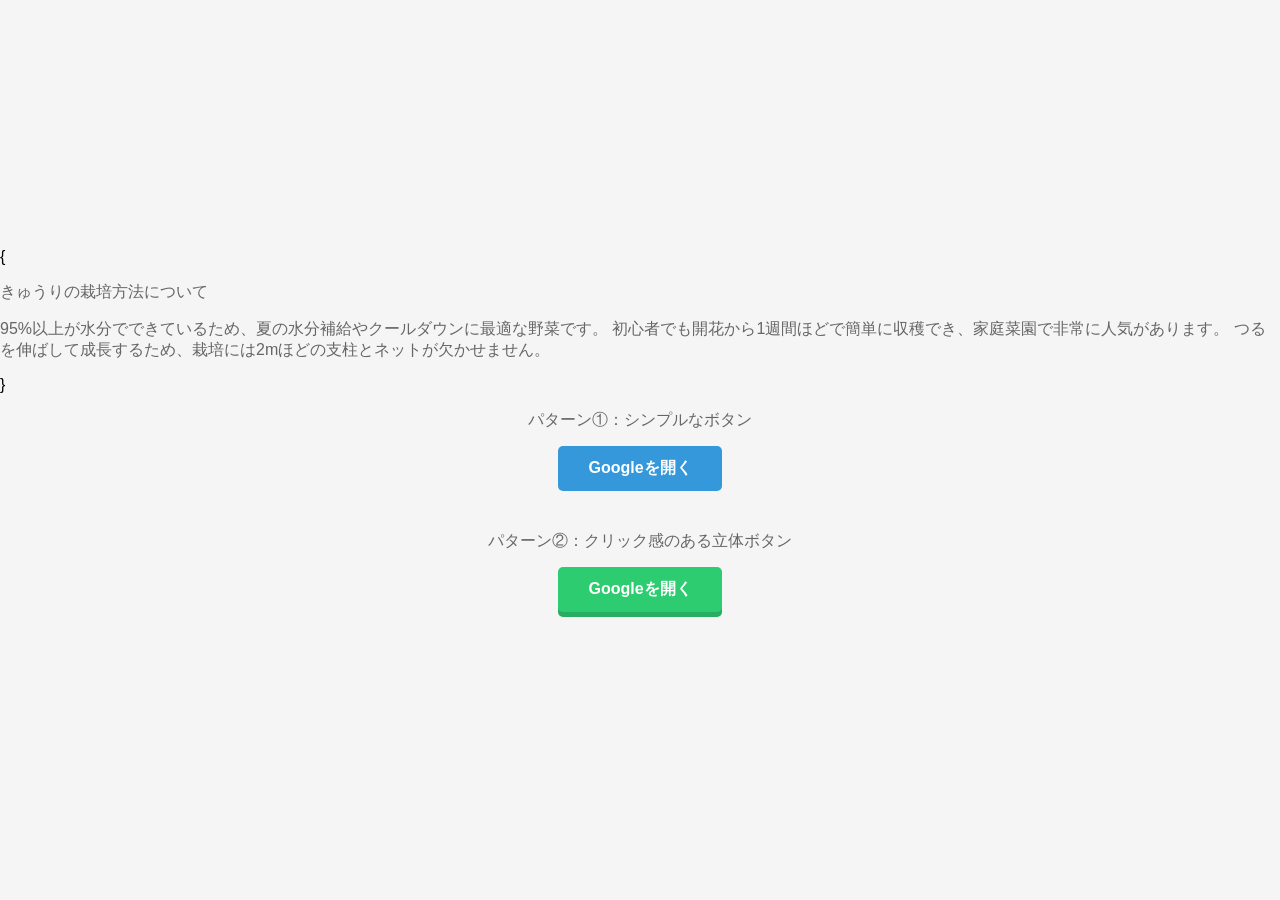
<file: index.html>
<!DOCTYPE html>
<html lang="ja">
<head>
    <meta charset="UTF-8">
    <meta name="viewport" content="width=device-width, initial-scale=1.0">
    <title>西条農業高校きゅうり</title>
    <large-text> {
    <p>きゅうりの栽培方法について</p>
    <p>95%以上が水分でできているため、夏の水分補給やクールダウンに最適な野菜です。
        初心者でも開花から1週間ほどで簡単に収穫でき、家庭菜園で非常に人気があります。
        つるを伸ばして成長するため、栽培には2mほどの支柱とネットが欠かせません。</p>
    }
        
</head>
<body>

    </body>
</html>
<!DOCTYPE html>
<html lang="ja">
<head>
    <meta charset="UTF-8">
    <meta name="viewport" content="width=device-width, initial-scale=1.0">
    <title>リンクボタンのサンプル</title>
    <style>
        /* 全体の見た目を整えるためのスタイル */
        body {
            font-family: 'Helvetica Neue', Arial, sans-serif;
            display: flex;
            flex-direction: column;
            align-items: center;
            justify-content: center;
            height: 100vh;
            background-color: #f5f5f5;
            margin: 0;
        }

        .button-container {
            text-align: center;
            margin-bottom: 40px;
        }

        p {
            color: #666;
            margin-bottom: 15px;
        }

        /* ==========================================
           パターン①: シンプルでモダンなボタン
           ========================================== */
        .btn-simple {
            display: inline-block;
            padding: 12px 30px;
            background-color: #3498db; /* ボタンの背景色（青） */
            color: #ffffff;            /* 文字の色（白） */
            text-decoration: none;     /* リンクの下線を消す */
            border-radius: 5px;        /* 角を少し丸くする */
            font-weight: bold;
            transition: background-color 0.3s ease; /* マウスを乗せた時の変化を滑らかに */
        }

        /* マウスを乗せたとき（ホバー時）の動き */
        .btn-simple:hover {
            background-color: #2980b9; /* 少し濃い青色に変わる */
        }


        /* ==========================================
           パターン②: アニメーション付きの立体ボタン
           ========================================== */
        .btn-3d {
            display: inline-block;
            padding: 12px 30px;
            background-color: #2ecc71; /* ボタンの背景色（緑） */
            color: #ffffff;            /* 文字の色（白） */
            text-decoration: none;     /* リンクの下線を消す */
            border-radius: 5px;        /* 角を少し丸くする */
            font-weight: bold;
            box-shadow: 0 5px 0 #27ae60; /* ボタンの下に影をつけて立体感を出す */
            transition: all 0.1s ease;
        }

        /* マウスを乗せたとき（ホバー時）の動き */
        .btn-3d:hover {
            background-color: #27ae60;
            box-shadow: 0 4px 0 #219653;
            transform: translateY(1px); /* 1ピクセル下に沈む */
        }

        /* ボタンをクリックした瞬間の動き */
        .btn-3d:active {
            box-shadow: none;           /* 影を消す */
            transform: translateY(5px); /* 影の分だけ下に沈む（押した感覚が出る） */
        }
    </style>
</head>
<body>

    <div class="button-container">
        <p>パターン①：シンプルなボタン</p>
        <a href="https://ehm-saijo-ah.esnet.ed.jp/" class="btn-simple">Googleを開く</a>
    </div>

    <div class="button-container">
        <p>パターン②：クリック感のある立体ボタン</p>
        <a href="" class="btn-3d">Googleを開く</a>
    </div>

</body>
</html>
</file>
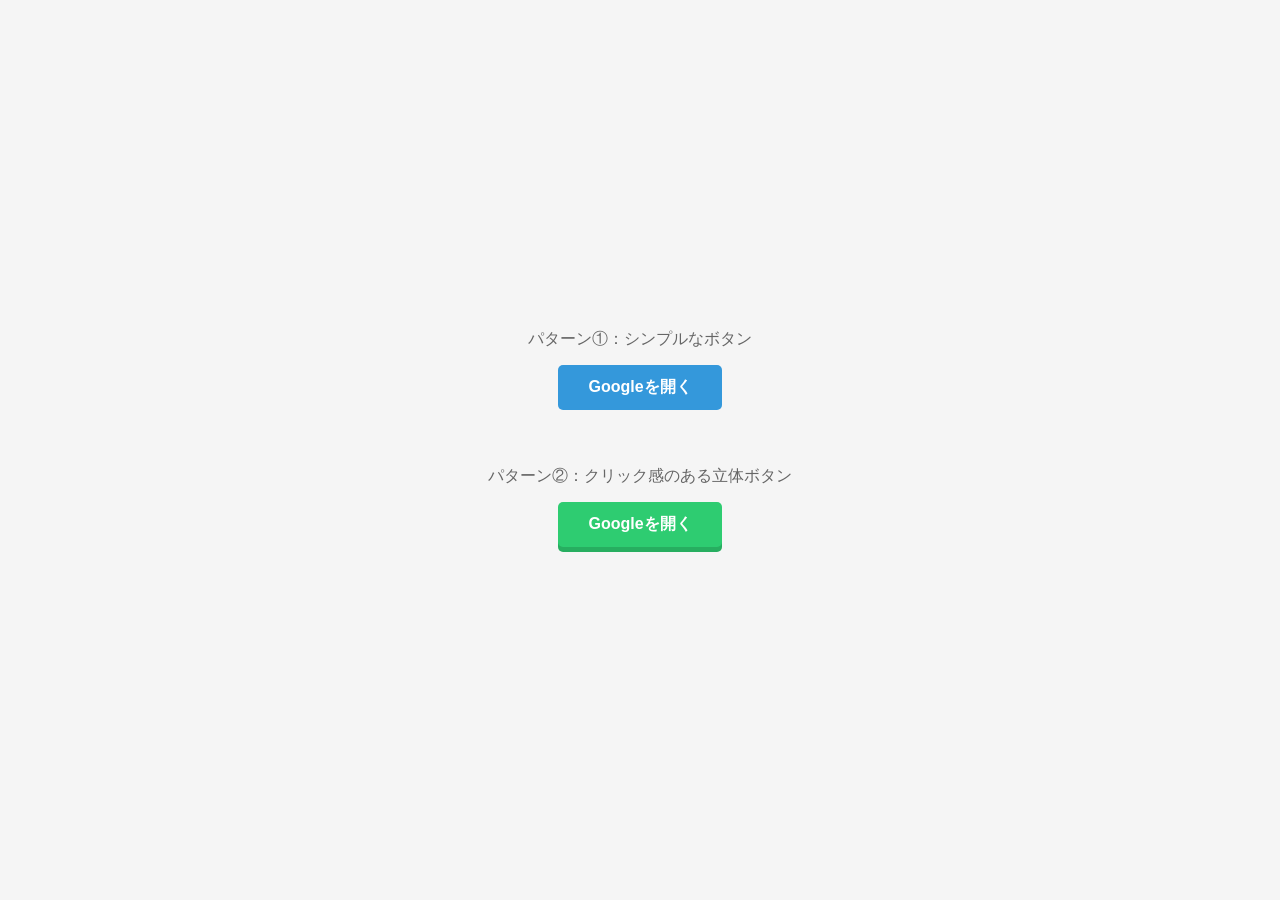
<file: sakumotu.html>
<!DOCTYPE html>
<html lang="ja">
<head>
    <meta charset="UTF-8">
    <meta name="viewport" content="width=device-width, initial-scale=1.0">
    <title>リンクボタンのサンプル</title>
    <style>
        /* 全体の見た目を整えるためのスタイル */
        body {
            font-family: 'Helvetica Neue', Arial, sans-serif;
            display: flex;
            flex-direction: column;
            align-items: center;
            justify-content: center;
            height: 100vh;
            background-color: #f5f5f5;
            margin: 0;
        }

        .button-container {
            text-align: center;
            margin-bottom: 40px;
        }

        p {
            color: #666;
            margin-bottom: 15px;
        }

        /* ==========================================
           パターン①: シンプルでモダンなボタン
           ========================================== */
        .btn-simple {
            display: inline-block;
            padding: 12px 30px;
            background-color: #3498db; /* ボタンの背景色（青） */
            color: #ffffff;            /* 文字の色（白） */
            text-decoration: none;     /* リンクの下線を消す */
            border-radius: 5px;        /* 角を少し丸くする */
            font-weight: bold;
            transition: background-color 0.3s ease; /* マウスを乗せた時の変化を滑らかに */
        }

        /* マウスを乗せたとき（ホバー時）の動き */
        .btn-simple:hover {
            background-color: #2980b9; /* 少し濃い青色に変わる */
        }


        /* ==========================================
           パターン②: アニメーション付きの立体ボタン
           ========================================== */
        .btn-3d {
            display: inline-block;
            padding: 12px 30px;
            background-color: #2ecc71; /* ボタンの背景色（緑） */
            color: #ffffff;            /* 文字の色（白） */
            text-decoration: none;     /* リンクの下線を消す */
            border-radius: 5px;        /* 角を少し丸くする */
            font-weight: bold;
            box-shadow: 0 5px 0 #27ae60; /* ボタンの下に影をつけて立体感を出す */
            transition: all 0.1s ease;
        }

        /* マウスを乗せたとき（ホバー時）の動き */
        .btn-3d:hover {
            background-color: #27ae60;
            box-shadow: 0 4px 0 #219653;
            transform: translateY(1px); /* 1ピクセル下に沈む */
        }

        /* ボタンをクリックした瞬間の動き */
        .btn-3d:active {
            box-shadow: none;           /* 影を消す */
            transform: translateY(5px); /* 影の分だけ下に沈む（押した感覚が出る） */
        }
    </style>
</head>
<body>

    <div class="button-container">
        <p>パターン①：シンプルなボタン</p>
        <a href="https://www.google.com" class="btn-simple">Googleを開く</a>
    </div>

    <div class="button-container">
        <p>パターン②：クリック感のある立体ボタン</p>
        <a href="https://www.google.com" class="btn-3d">Googleを開く</a>
    </div>

</body>
</html>
</file>
